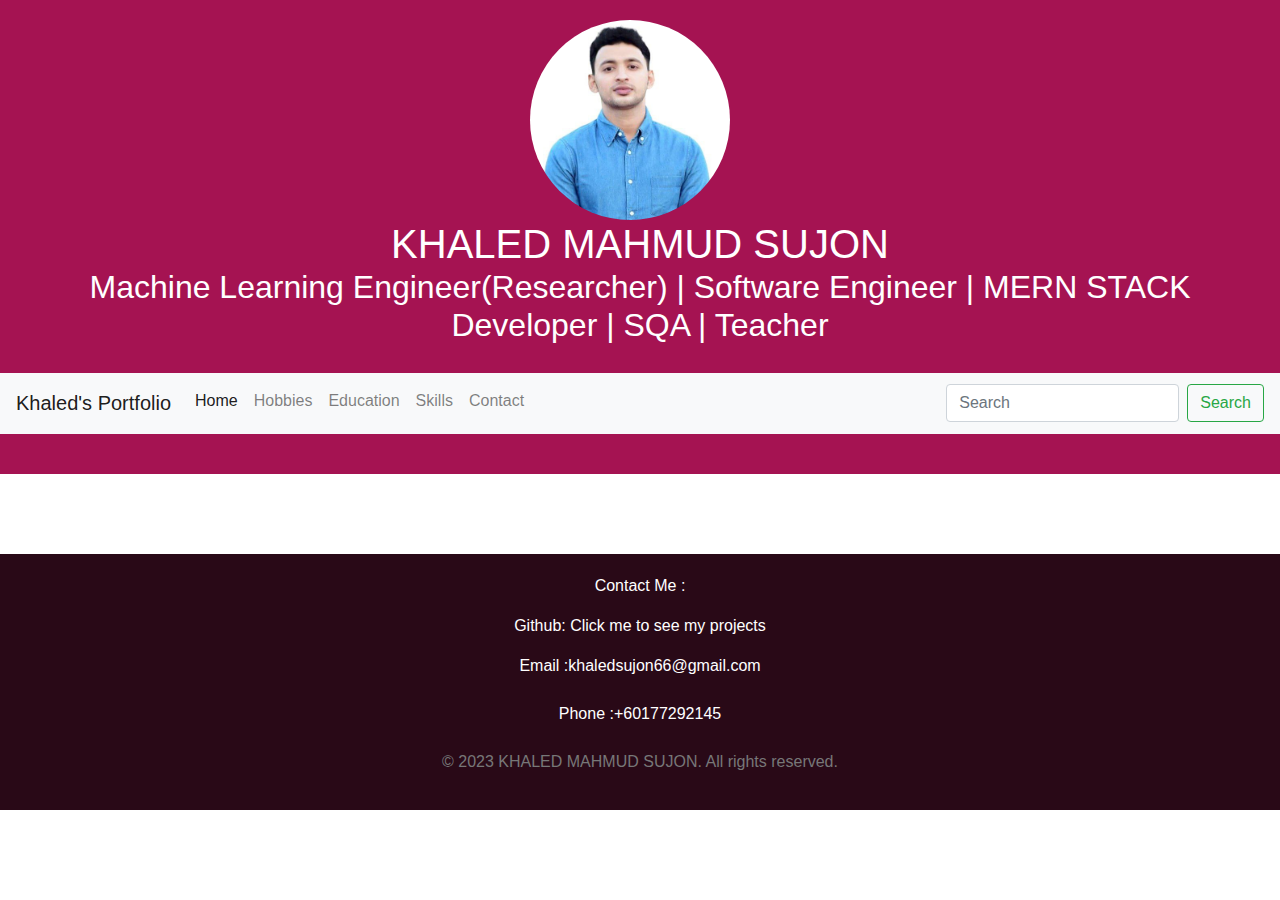
<file: index.html>
<!DOCTYPE html>
<html lang="en">
<head>
    <meta charset="UTF-8">
    <meta name="viewport" content="width=device-width, initial-scale=1.0">
    <title>Khaled Mahmud Sujon - Portfolio</title>
    <link rel="stylesheet" href="https://cdn.jsdelivr.net/npm/bootstrap@4.4.1/dist/css/bootstrap.min.css" integrity="sha384-Vkoo8x4CGsO3+Hhxv8T/Q5PaXtkKtu6ug5TOeNV6gBiFeWPGFN9MuhOf23Q9Ifjh" crossorigin="anonymous">
    <link rel="stylesheet" href="/style.css">

</head>
<body>


    <header><img src="picme.jpg" alt="Khaled Mahmud Sujon" class="profile-picture">
		<h1>KHALED MAHMUD SUJON</h1>
		<h2>Machine Learning Engineer(Researcher) | Software Engineer | MERN STACK Developer | SQA | Teacher</h2>
    </header>
    <nav class="navbar navbar-expand-lg navbar-light bg-light">
        <a class="navbar-brand" href="#">Khaled's Portfolio</a>
        <button class="navbar-toggler" type="button" data-toggle="collapse" data-target="#navbarSupportedContent" aria-controls="navbarSupportedContent" aria-expanded="false" aria-label="Toggle navigation">
          <span class="navbar-toggler-icon"></span>
        </button>
        <div class="collapse navbar-collapse" id="navbarSupportedContent">
          <ul class="navbar-nav mr-auto">
            <li class="nav-item active">
              <a class="nav-link" href="/index.html">Home <span class="sr-only">(current)</span></a>
            </li>
            <li class="nav-item">
              <a class="nav-link" href="/hobbies.html">Hobbies</a>
            </li>
            <li class="nav-item">
              <a class="nav-link" href="/education.html">Education</a>
            </li>
            <li class="nav-item">
              <a class="nav-link" href="/skills.html">Skills</a>
            </li>
            <li class="nav-item">
              <a class="nav-link" href="/contact.html">Contact</a>
            </li>
          </ul>
          <form class="form-inline my-2 my-lg-0">
            <input class="form-control mr-sm-2" type="search" placeholder="Search" aria-label="Search">
            <button class="btn btn-outline-success my-2 my-sm-0" type="submit">Search</button>
          </form>
        </div>
    </nav>

    <header id="home">
        <!-- Your header content goes here -->
    </header>

    <main>
        <section id="education">
            <!-- Your education section content goes here -->
        </section>
        <section id="experience">
            <!-- Your experience section content goes here -->
        </section>
        <section id="skills">
            <!-- Your skills section content goes here -->
        </section>
    </main>

    <footer id="contact">
        <p>Contact Me :</p>
		<p>Github: <a href="https://github.com/sujonkhaled">Click me to see my projects</a></p>
		<p><label>Email :</label><a href="mailto:khaledsujon66@gmail.com">khaledsujon66@gmail.com</a></p>
		<p><label>Phone :</label><a href="tel:+60177292145">+60177292145</a></p>
		<p class="right-reserved">&copy; 2023 KHALED MAHMUD SUJON. All rights reserved.</p>
    </footer>

    <!-- Add your JavaScript code for smooth scrolling here -->

</body>
</html>
</file>
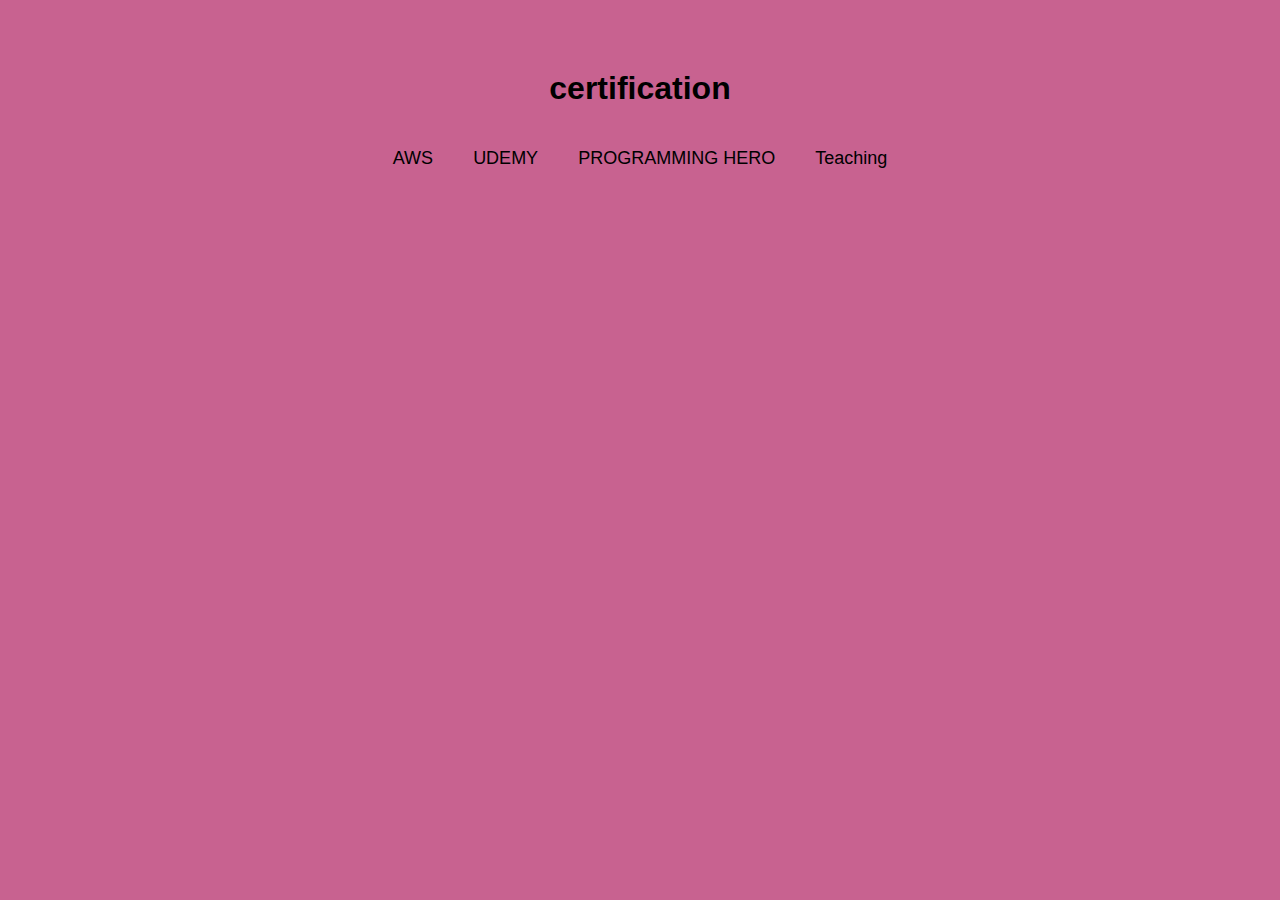
<file: award.html>
<!DOCTYPE html>
<html lang="en">
<head>
    <meta charset="UTF-8">
    <meta http-equiv="X-UA-Compatible" content="IE=edge">
    <meta name="viewport" content="width=device-width, initial-scale=1.0">
    <link rel="stylesheet" href="contact.css">
    <title> Awards </title>
</head>
<body>
    <h1>certification</h1>
    <ul>
        <li>AWS</li>
        <li>UDEMY</li>
        <li>PROGRAMMING HERO</li>
        <li>Teaching </li>
    </ul>
</body>
</html>
</file>
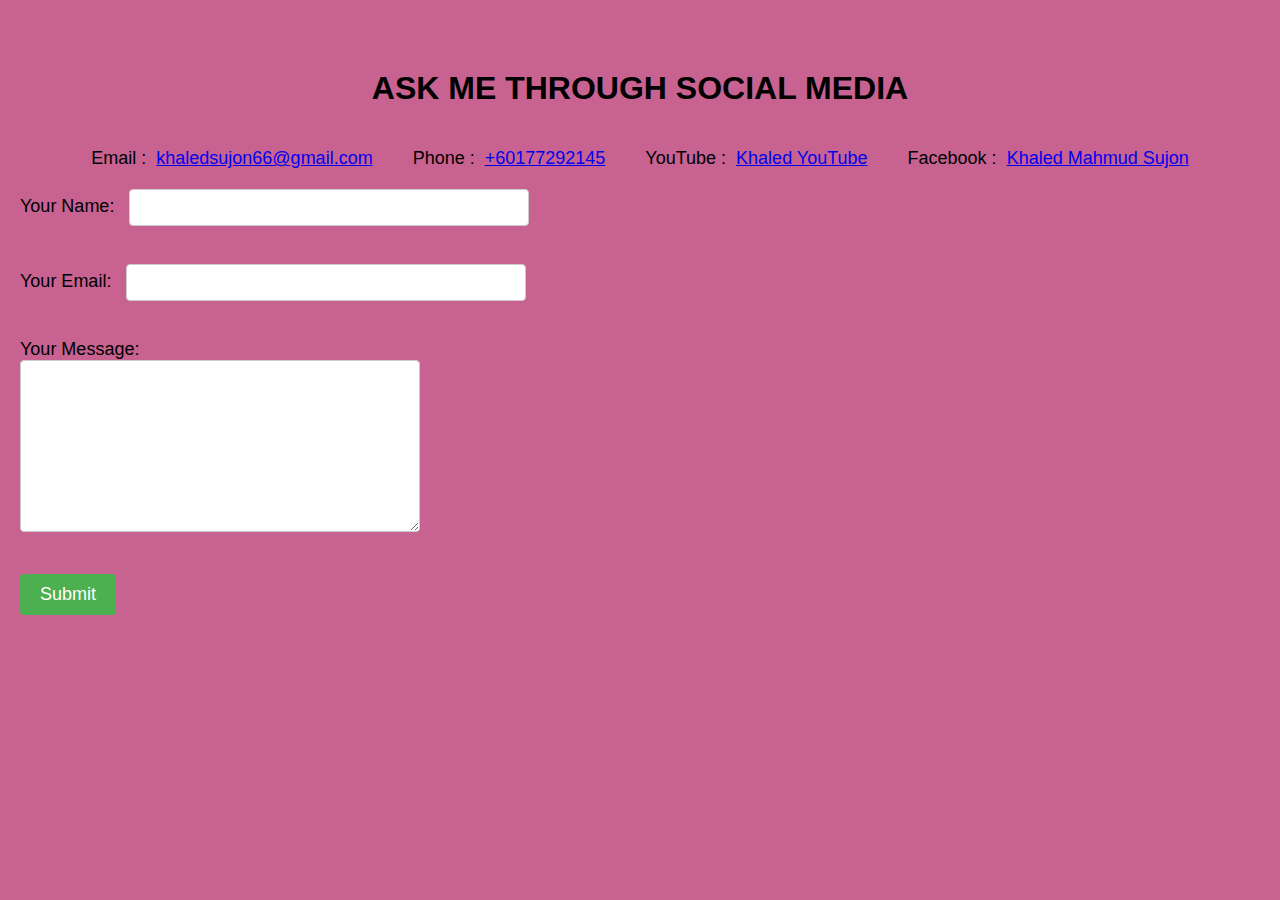
<file: contact.html>
<!DOCTYPE html>
<html lang="en">
<head>
    <meta charset="UTF-8">
    <meta http-equiv="X-UA-Compatible" content="IE=edge">
    <meta name="viewport" content="width=device-width, initial-scale=1.0">
    <title> Social media </title>
    <link rel="stylesheet" href="/contact.css">
</head>
<body>
    <h1>ASK ME THROUGH SOCIAL MEDIA </h1>
    <ul>
        <li> <label>Email :</label><a href="mailto:khaledsujon66@gmail.com">khaledsujon66@gmail.com</a></li>
        <li><label>Phone :</label><a href="tel:+601163875198">+60177292145</a></li>
        <li><label>YouTube :</label><a href="https://www.youtube.com/@khaledsujon7090/videos">Khaled YouTube</a></li>
        <li><label>Facebook :</label><a href="https://www.facebook.com/sujon.chowdhury.5011">Khaled Mahmud Sujon</a></li>
    </ul>
    
    <form action="mailto:khaledsujon66@gmail.com" method="post">
        <label for="yourname">Your Name:</label> 
        <input type="text" name="yourname" id="yourname"><br><br>

        <label for="youremail">Your Email:</label>
        <input type="email" name="youremail" id="youremail"><br><br>

        <label for="yourmassage">Your Message:</label><br>
        <textarea name="yourmassage" id="yourmassage" cols="30" rows="10"></textarea><br><br>

        <input type="submit">
    </form>
</body>
</html>
</file>
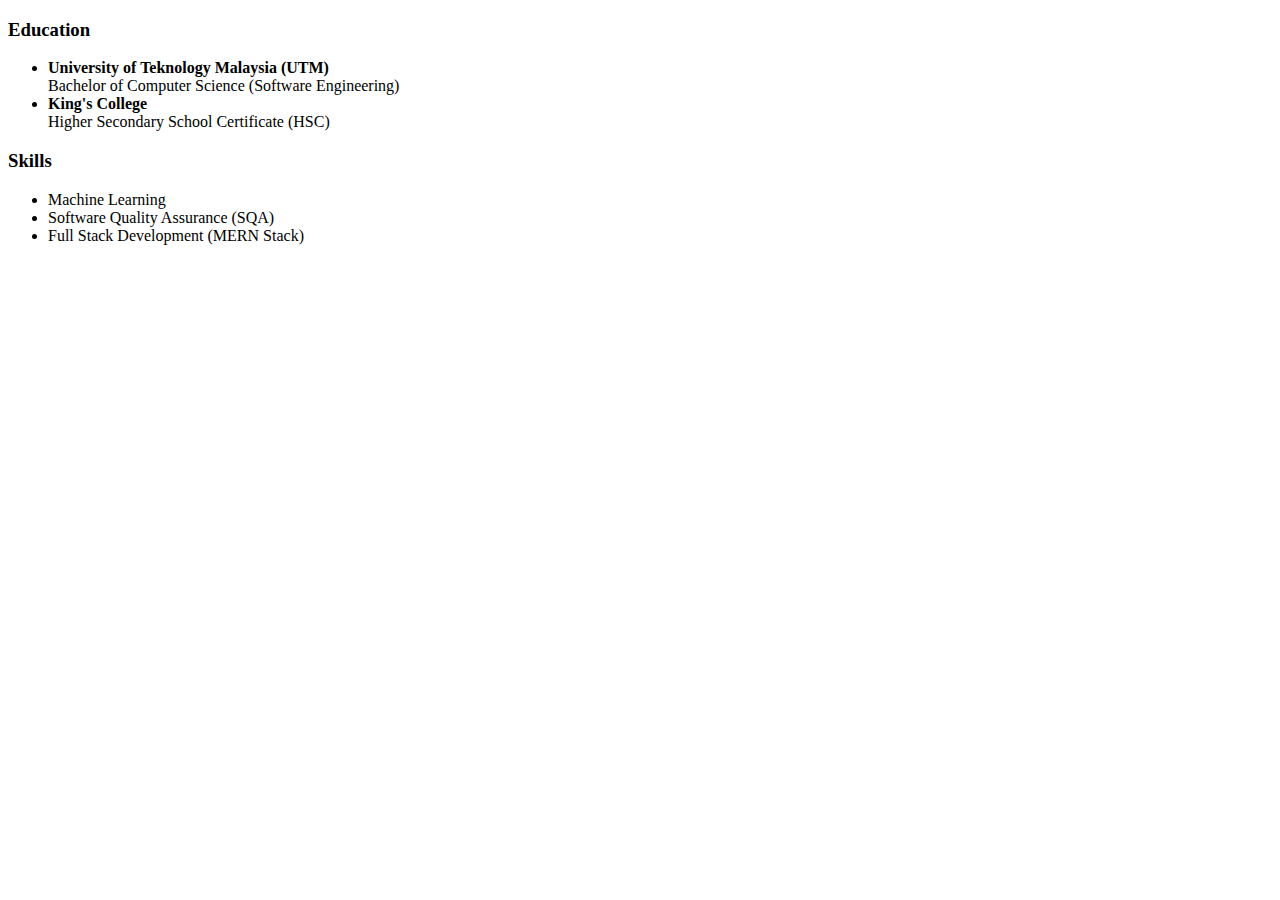
<file: education.html>
<!DOCTYPE html>
<html lang="en">
<head>
    <meta charset="UTF-8">
    <meta name="viewport" content="width=device-width, initial-scale=1.0">
    <title> educationt</title>
</head>
<body>
    <h3>Education</h3>
    <ul>
        <li>
            <strong>University of Teknology Malaysia (UTM)</strong><br>
            Bachelor of Computer Science (Software Engineering)<br>
            <!-- Add any additional information such as GPA, graduation date, etc. -->
        </li>
        <li>
            <strong>King's College</strong><br>
            Higher Secondary School Certificate (HSC)
        </li>
    </ul>
</section>

<section id="skills">
    <h3>Skills</h3>
    <ul>
        <li>Machine Learning</li>
        <li>Software Quality Assurance (SQA)</li>
        <li>Full Stack Development (MERN Stack)</li>
        <!-- Add more skills as needed -->
    </ul>
</section>
</body>
</html>
</file>
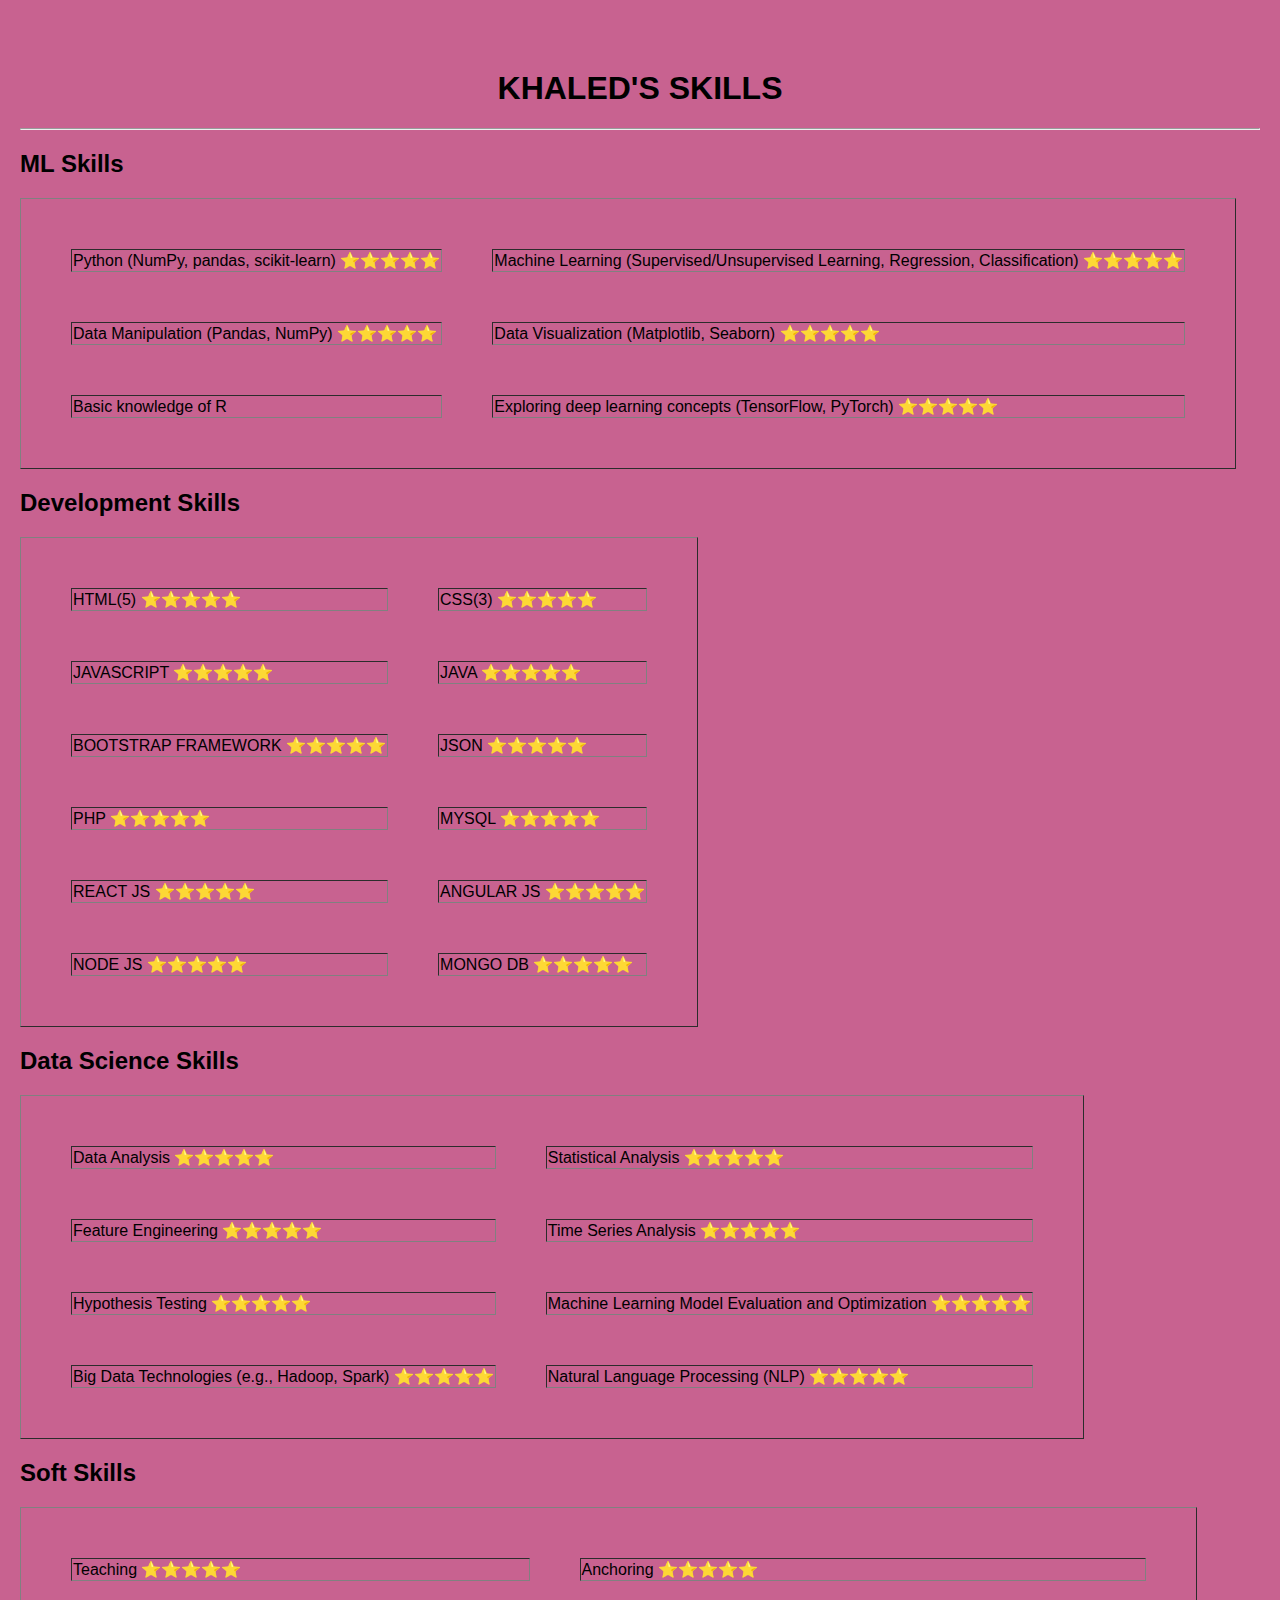
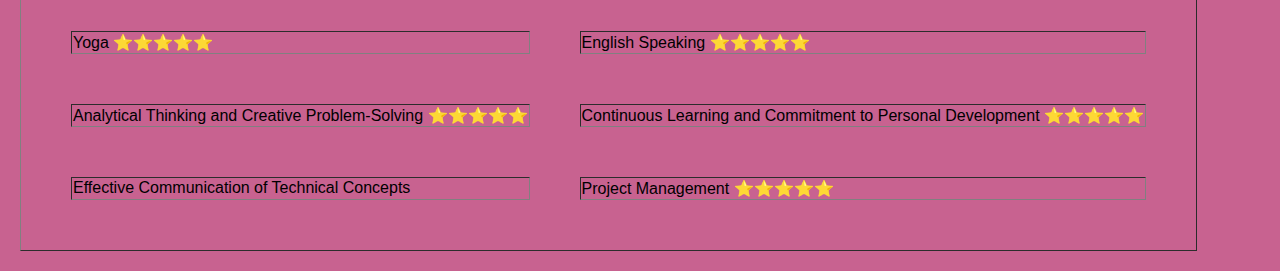
<file: skills.html>
<!DOCTYPE html>
<html lang="en">
<head>
    <meta charset="UTF-8">
    <meta http-equiv="X-UA-Compatible" content="IE=edge">
    <meta name="viewport" content="width=device-width, initial-scale=1.0">
    <title>Skills</title>
    <link rel="stylesheet" href="contact.css">
</head>
<body>
   <h1>KHALED'S SKILLS</h1> 
   <hr>
   <h2>ML Skills</h2>
   <table cellspacing="50" border="1px">
    <tr>
        <td>Python (NumPy, pandas, scikit-learn) ⭐⭐⭐⭐⭐</td>
        <td>Machine Learning (Supervised/Unsupervised Learning, Regression, Classification) ⭐⭐⭐⭐⭐</td>
    </tr>
    <tr>
        <td>Data Manipulation (Pandas, NumPy) ⭐⭐⭐⭐⭐</td>
        <td>Data Visualization (Matplotlib, Seaborn) ⭐⭐⭐⭐⭐</td>
    </tr>
    <tr>
        <td>Basic knowledge of R</td>
        <td>Exploring deep learning concepts (TensorFlow, PyTorch) ⭐⭐⭐⭐⭐</td>
    </tr>
   </table>

   <h2>Development Skills</h2>
   <table cellspacing="50" border="1px">
    <tr>
        <td>HTML(5) ⭐⭐⭐⭐⭐</td>
        <td>CSS(3) ⭐⭐⭐⭐⭐</td>
    </tr>
    <tr>
        <td>JAVASCRIPT ⭐⭐⭐⭐⭐</td>
        <td>JAVA ⭐⭐⭐⭐⭐</td>
    </tr>
    <tr>
        <td>BOOTSTRAP FRAMEWORK ⭐⭐⭐⭐⭐</td>
        <td>JSON ⭐⭐⭐⭐⭐</td>
    </tr>
    <tr>
        <td>PHP ⭐⭐⭐⭐⭐</td>
        <td>MYSQL ⭐⭐⭐⭐⭐</td>
    </tr>
    <tr>
        <td>REACT JS ⭐⭐⭐⭐⭐</td>
        <td>ANGULAR JS ⭐⭐⭐⭐⭐</td>
    </tr>
    <tr>
        <td>NODE JS ⭐⭐⭐⭐⭐</td>
        <td>MONGO DB ⭐⭐⭐⭐⭐</td>
    </tr>
   </table>

   <h2>Data Science Skills</h2>
   <table cellspacing="50" border="1px">
    <tr>
        <td>Data Analysis ⭐⭐⭐⭐⭐</td>
        <td>Statistical Analysis ⭐⭐⭐⭐⭐</td>
    </tr>
    <tr>
        <td>Feature Engineering ⭐⭐⭐⭐⭐</td>
        <td>Time Series Analysis ⭐⭐⭐⭐⭐</td>
    </tr>
    <tr>
        <td>Hypothesis Testing ⭐⭐⭐⭐⭐</td>
        <td>Machine Learning Model Evaluation and Optimization ⭐⭐⭐⭐⭐</td>
    </tr>
    <tr>
        <td>Big Data Technologies (e.g., Hadoop, Spark) ⭐⭐⭐⭐⭐</td>
        <td>Natural Language Processing (NLP) ⭐⭐⭐⭐⭐</td>
    </tr>
   </table>

   <h2>Soft Skills</h2>
   <table cellspacing="50" border="1px">
    <tr>
        <td>Teaching ⭐⭐⭐⭐⭐</td>
        <td>Anchoring ⭐⭐⭐⭐⭐</td>
    </tr>
    <tr>
        <td>Yoga ⭐⭐⭐⭐⭐</td>
        <td>English Speaking ⭐⭐⭐⭐⭐</td>
    </tr>
    <tr>
        <td>Analytical Thinking and Creative Problem-Solving ⭐⭐⭐⭐⭐</td>
        <td>Continuous Learning and Commitment to Personal Development ⭐⭐⭐⭐⭐</td>
    </tr>
    <tr>
        <td>Effective Communication of Technical Concepts</td>
        <td>Project Management ⭐⭐⭐⭐⭐</td>
    </tr>
   </table>
</body>
</html>
</file>
<file: style.css>
* {
	box-sizing: border-box;
	font-family: Arial, sans-serif;
}

.profile-picture {
	width: 200px;
	height: 200px;
	border-radius: 50%;
	object-fit: cover;
	margin-right: 20px;
}
header {
	background-color: #a51352;
	color: white;
	padding: 20px;
	text-align: center;
}

h1 {
	margin: 0;
}

main {
	margin: 20px;
}

section {
	margin-bottom: 20px;
}

ul {
	list-style-type: none;
	margin: 0;
	padding: 0;
}

li {
	margin-bottom: 5px;
}

 /* Footer Styling */
footer {
    background-color:  #290917;
    color: white;
    padding: 20px;
    text-align: center;
}

footer a {
    color: white;
    text-decoration: none;
    transition: color 0.3s ease;
}

footer a:hover {
    color: #ffc107; /* Change to your desired hover color */
}

/* Right Reserved Styling */
.right-reserved {
    margin-top: 10px;
    color: #777; /* Change to your desired color */
}


@media (min-width: 600px) {
	main {
		display: flex;
		flex-wrap: wrap;
	}

	section {
		flex-basis: 50%;
		padding-right: 20px;
	}
}

.navigation {
	display: flex;
	align-items: center;
	justify-content: space-between;
	list-style: none;
	margin: 0;
	padding: 0;
}

.navigation li {
	margin-right: 20px;
}

.navigation a {
	text-decoration: none;
	color: #eae0e0;
	font-size: 16px;
	transition: color 0.2s;
}

.navigation a:hover {
	color: #253fe8;
}
</file>
<file: contact.css>
* {
    box-sizing: border-box;
  }
  
  body {
    margin: 10px ;
    padding: 10px ;
    font-family: Arial, sans-serif;
    background-color:  #c86290;
  }
  
  h1 {
    text-align: center;
    margin-top: 50px;
  }
  
  ul {
    list-style: none;
    padding: 0;
    margin: 0;
    display: flex;
    justify-content: center;
  }
  
  li {
    margin: 20px;
    font-size: 18px;
  }
  
  label {
    font-size: 18px;
    margin-right: 10px;
  }
  
  input[type="text"],
  input[type="email"],
  textarea {
    padding: 10px;
    margin-bottom: 20px;
    border: 1px solid #ccc;
    border-radius: 4px;
    width: 100%;
    max-width: 400px;
  }
  
  input[type="submit"] {
    background-color: #4CAF50;
    color: white;
    padding: 10px 20px;
    border: none;
    border-radius: 4px;
    cursor: pointer;
    font-size: 18px;
  }
  
  input[type="submit"]:hover {
    background-color: #45a049;
  }
  .navigation {
	display: flex;
	align-items: center;
	justify-content: space-between;
	list-style: none;
	margin: 0;
	padding: 0;
}

.navigation li {
	margin-right: 20px;
}

.navigation a {
	text-decoration: none;
	color: #efe5e5;
	font-size: 16px;
	transition: color 0.2s;
}

.navigation a:hover {
	color: #e14343;
}
</file>
